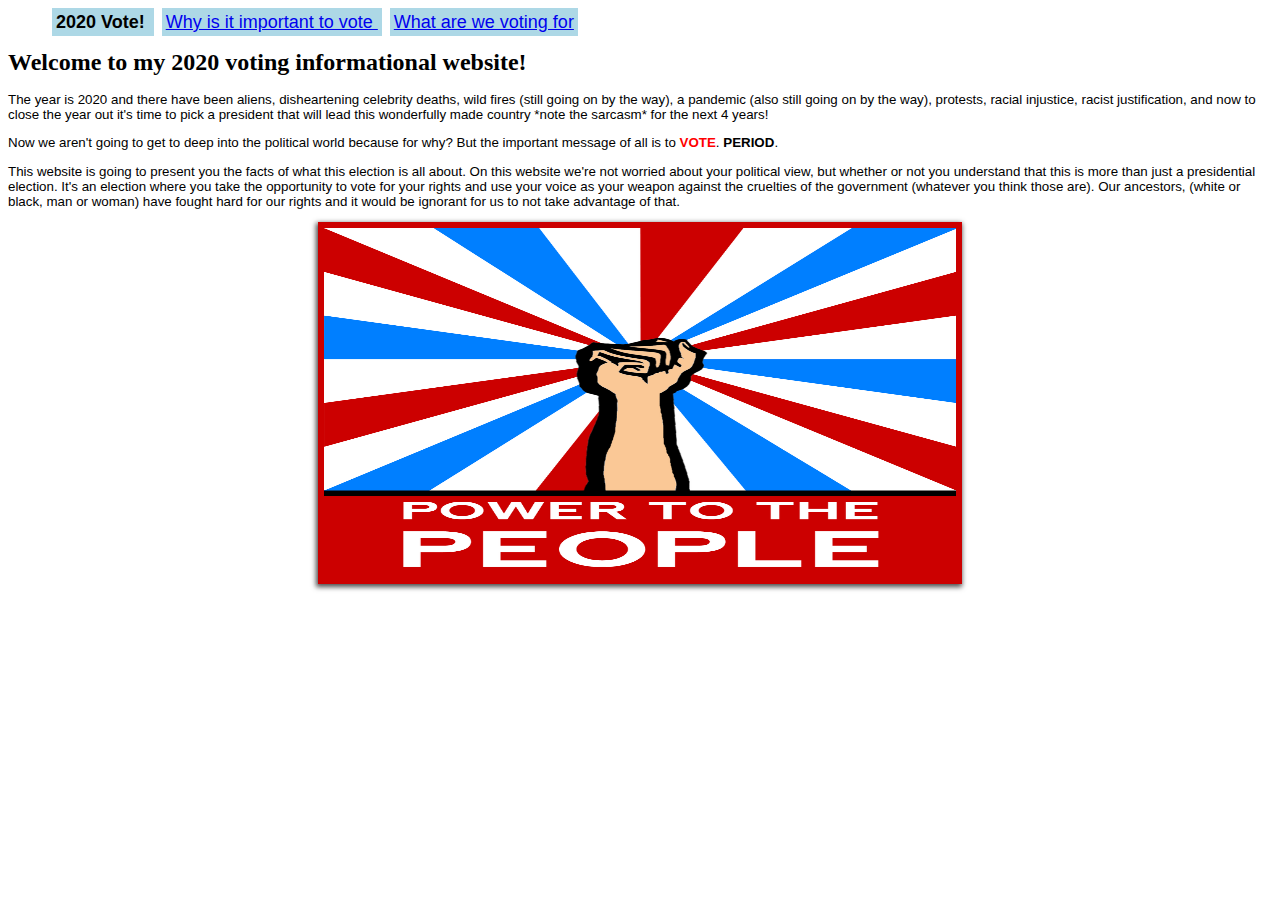
<file: index.html>
<!DOCTYPE html>
<html>
<head>
    <title>Static Website</title>
    <link rel="stylesheet" href="style.css" type="text/css">
    <style> 
    img {
  border: 6px solid rgb(204, 0, 0);
}
    </style>
</head>
<body>
  
  <ul>
    <li class="selected"> 2020 Vote! </li>
    <li> <a href="sections/yourvotecounts.html"> Why is it important to vote  </a> </li>
    <li> <a href="sections/whatwevotefor.html"> What are we voting for  </a> </li>
  </ul>
  <h1> Welcome to my 2020 voting informational website!</h1>
  <p> The year is 2020 and there have been aliens, disheartening celebrity deaths, wild fires (still going on by the way), a pandemic (also still going on by the way), protests, racial injustice, racist justification, and now to close the year out it's time to pick a president that will lead this wonderfully made country *note the sarcasm* for the next 4 years!</p>
  <p> Now we aren't going to get to deep into the political world because for why? But the important message of all is to <b class = "red"> VOTE</b>. <b>PERIOD</b>.</p>
<p> This website is going to present you the facts of what this election is all about. On this website we're not worried about your political view, but whether or not you understand that this is more than just a presidential election. It's an election where you take the opportunity to vote for your rights and use your voice as your weapon against the cruelties of the government (whatever you think those are). Our ancestors, (white or black, man or woman) have fought hard for our rights and it would be ignorant for us to not take advantage of that.</p>
<img src="img/powertothepeople.png" width = 5 height = 350 class = "center" >
    </body>
</html>
</file>
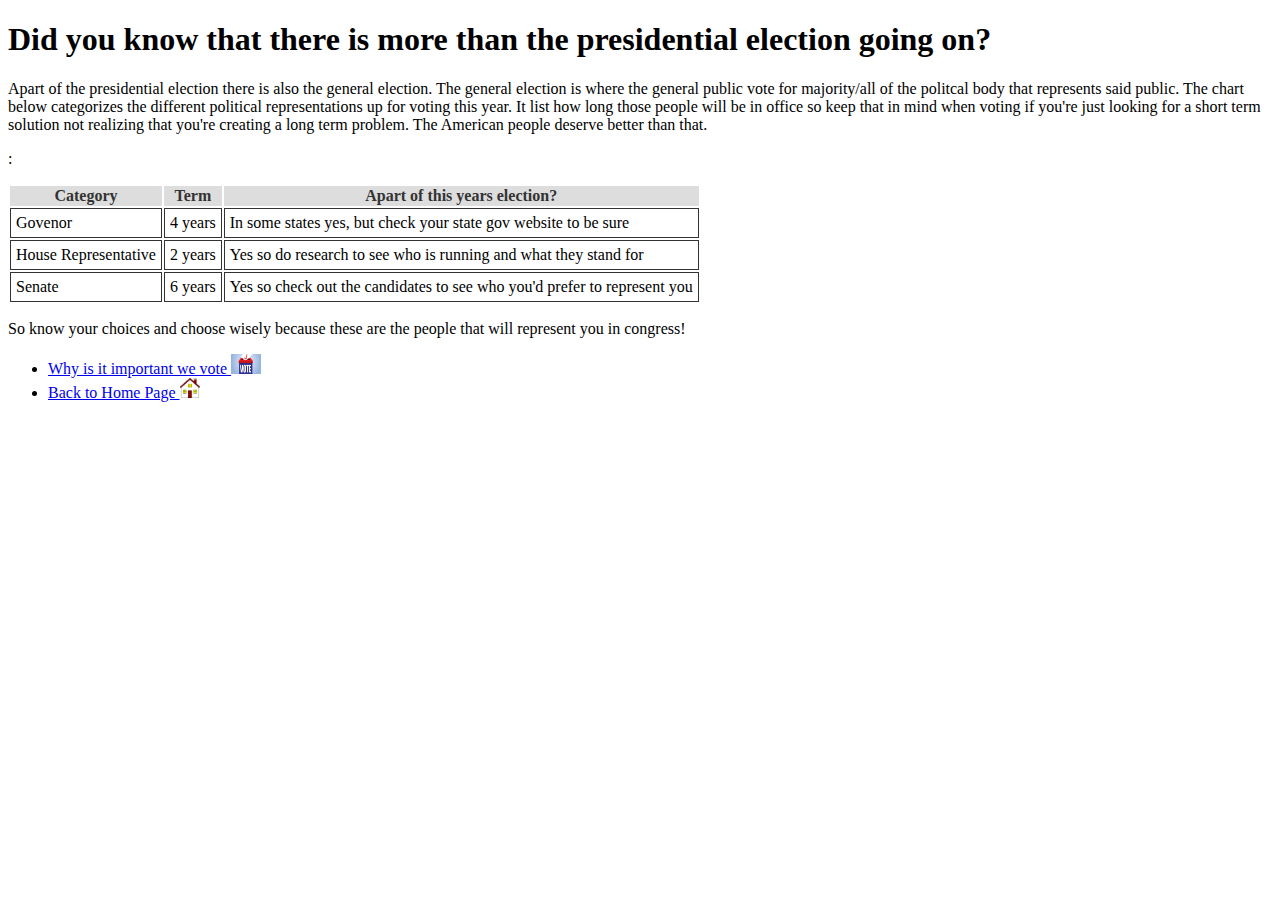
<file: sections/whatwevotefor.html>
<!DOCTYPE html>
<html>
<head>
    <title>What we are voting for this year</title>
    <style>
        body { background-color:#fff; }
        td { border: 1px solid #333; padding:5px;}
        th { background-color:#ddd; color:#333;}
    </style>
</head>
<body>
<h1>Did you know that there is more than the presidential election going on?</h1>
    <p> Apart of the presidential election there is also the general election. The general election is where the general public vote for majority/all of the politcal body that represents said public. The chart below categorizes the different political representations up for voting this year. It list how long those people will be in office so keep that in mind when voting if you're just looking for a short term solution not realizing that you're creating a long term problem. The American people deserve better than that.</p>
<p> :</p>

    <table>
    <tr>
        <th>Category
        </th>
        <th>Term
        </th>
        <th>Apart of this years election?
        </th>
    </tr>
    <tr>
        <td>Govenor
        </td>
        <td> 4 years
      </td>
      <td> In some states yes, but check your state gov website to be sure
      </td>
    </tr>
    <tr>
        <td>House Representative
        </td>
        <td>2 years
        </td>
        <td>Yes so do research to see who is running and what they stand for
        </td>
    </tr>
        <tr>
        <td> Senate
            </td>
        <td> 6 years
            </td>
        <td>Yes so check out the candidates to see who you'd prefer to represent you</td></tr>
</table>
    <p>So know your choices and choose wisely because these are the people that will represent you in congress!</p>
  
<ul id="footer-nav">
    <li> <a href="yourvotecounts.html"> Why is it important we vote <img src = "../img/vote-box.jpg" width = 30 height = 20>  </a> </li>
    <li> <a href="/Static-Website/index.html"> Back to Home Page <img src="../img/home.png" width = 20 height = 20>  </a> </li>
    </ul>
</body>
</html>
</file>
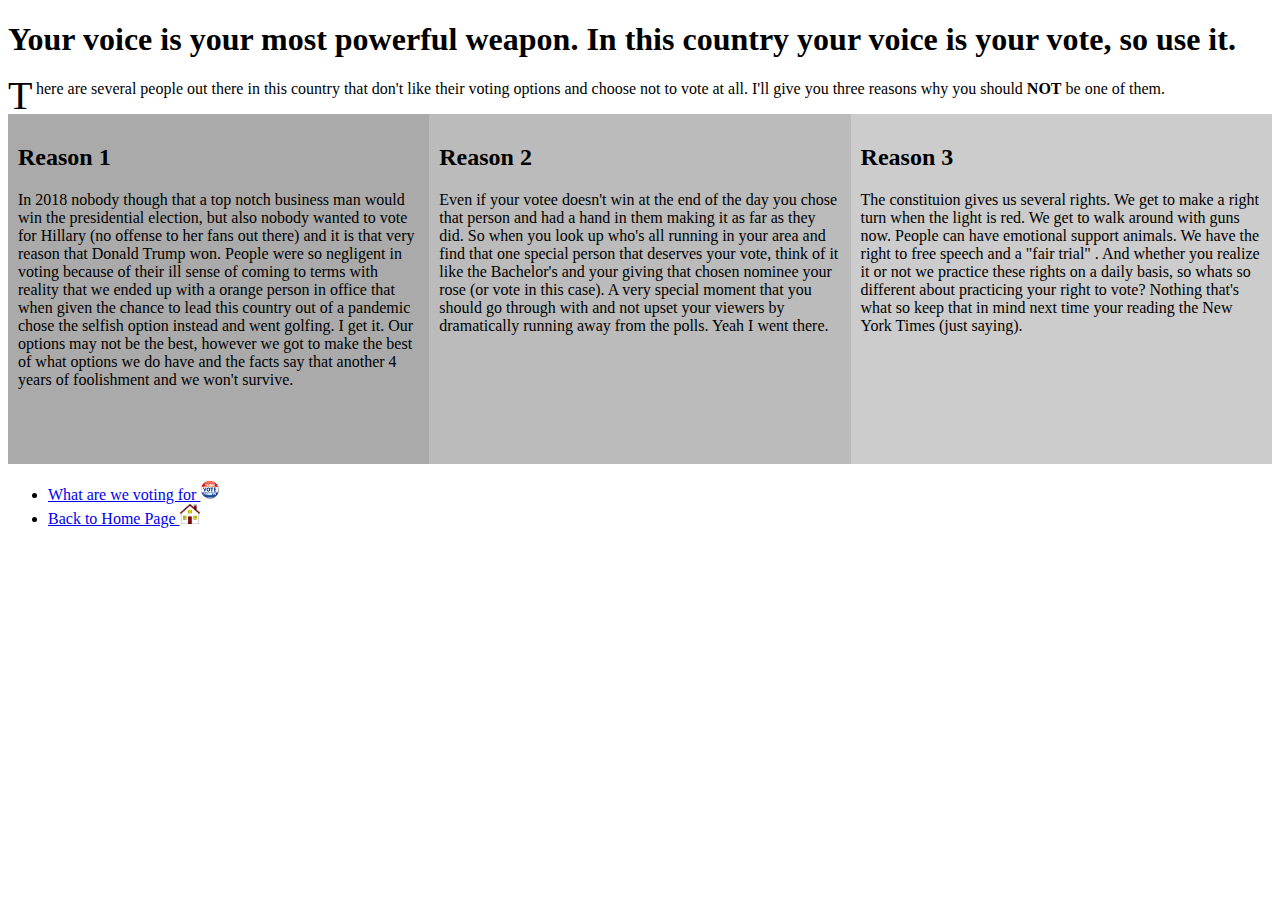
<file: sections/yourvotecounts.html>
<!DOCTYPE html>
<html>

<head>
    <title>Why your vote counts</title>
    <style>
   span {
  float: left;
  width: 0.7em; 
  font-size: 250%;
  font-family: 'Playfair Display', serif;
  line-height: 80%;
}
       * {
  box-sizing: border-box;
}

.column {
  float: left;
  width: 33.33%;
  padding: 10px;
  height: 350px; 
}

.row:after {
  content: "";
  display: table;
  clear: both;
}
    </style>
</head>

<body>
    <h1> Your voice is your most powerful weapon. In this country your voice is your vote, so use it. </h1>
    <p><span>T</span>here are several people out there in this country that don't like their voting options and choose not to vote at all. I'll give you three reasons why you should <b>NOT</b> be one of them.</p>
    
    <div class="row">
  <div class="column" style="background-color:#aaa;">
    <h2>Reason 1 </h2>
    <p> In 2018 nobody though that a top notch business man would win the presidential election, but also nobody wanted to vote for Hillary (no offense to her fans out there) and it is that very reason that Donald Trump won. People were so negligent in voting because of their ill sense of coming to terms with reality that we ended up with a orange person in office that when given the chance to lead this country out of a pandemic chose the selfish option instead and went golfing. I get it. Our options may not be the best, however we got to make the best of what options we do have and the facts say that another 4 years of foolishment and we won't survive.</p>
  </div>
  <div class="column" style="background-color:#bbb;">
    <h2>Reason 2</h2>
    <p>Even if your votee doesn't win at the end of the day you chose that person and had a hand in them making it as far as they did. So when you look up who's all running in your area and find that one special person that deserves your vote, think of it like the Bachelor's and your giving that chosen nominee your rose (or vote in this case). A very special moment that you should go through with and not upset your viewers by dramatically running away from the polls. Yeah I went there.</p>
  </div>
  <div class="column" style="background-color:#ccc;">
    <h2>Reason 3</h2>
    <p>The constituion gives us several rights. We get to make a right turn when the light is red. We get to walk around with guns now. People can have emotional support animals. We have the right to free speech and a "fair trial" . And whether you realize it or not we practice these rights on a daily basis, so whats so different about practicing your right to vote? Nothing that's what so keep that in mind next time your reading the New York Times (just saying).</p>
  </div>
</div>
    
    
    
    
    
    
    
    
    
    
    
    
    
    
    
    
    
    <ul id="footer-nav">
        <li> <a href="whatwevotefor.html"> What are we voting for <img src="../img/your-vote-counts.jpg" width = 20 height = 20>  </a> 
        
        <li> <a href="../index.html"> Back to Home Page <img src="../img/home.png" width = 20 height = 20>  </a> 
        </li>
    </ul>
</body>

</html>
</file>
<file: style.css>
h1{
    font-family: 'Bebas Neue', cursive;
}
p{
    font-family: 'Oswald', sans-serif;
    font-weight: normal;
    font-size: 10pt;
}
.red{
    color: red;
}
img{
    box-shadow: -1px 2px 5px 1px rgba(0, 0, 0, 0.7); 
    max-width: 100%;
}
body {
  font-family : Verdana, Arial, sans-serif;
  font-size:12px;
}
li {
  display: inline;
  background-color:lightblue;
  margin:4px;
  padding:4px;
  font-size:150%;
  cursor:pointer;
}
.selected {
  font-weight:bold;
  cursor:default;
}
#footer-nav li{
  display: inline;
background-color:transparent;
margin:2px;
padding:0px;
font-size:80%;
}
.column {
  float: left;
  width: 33.33%;
  padding: 5px;
}

.row::after {
  content: "";
  clear: both;
  display: table;
}
.container {
  position: relative;
  width: 50%;
}

.image {
  display: block;
  width: 10%;
  height: auto;
}
.center {
  display: block;
  margin-left: auto;
  margin-right: auto;
  width: 50%;
}


.container:hover .overlay {
  opacity: 1;
}
</file>
